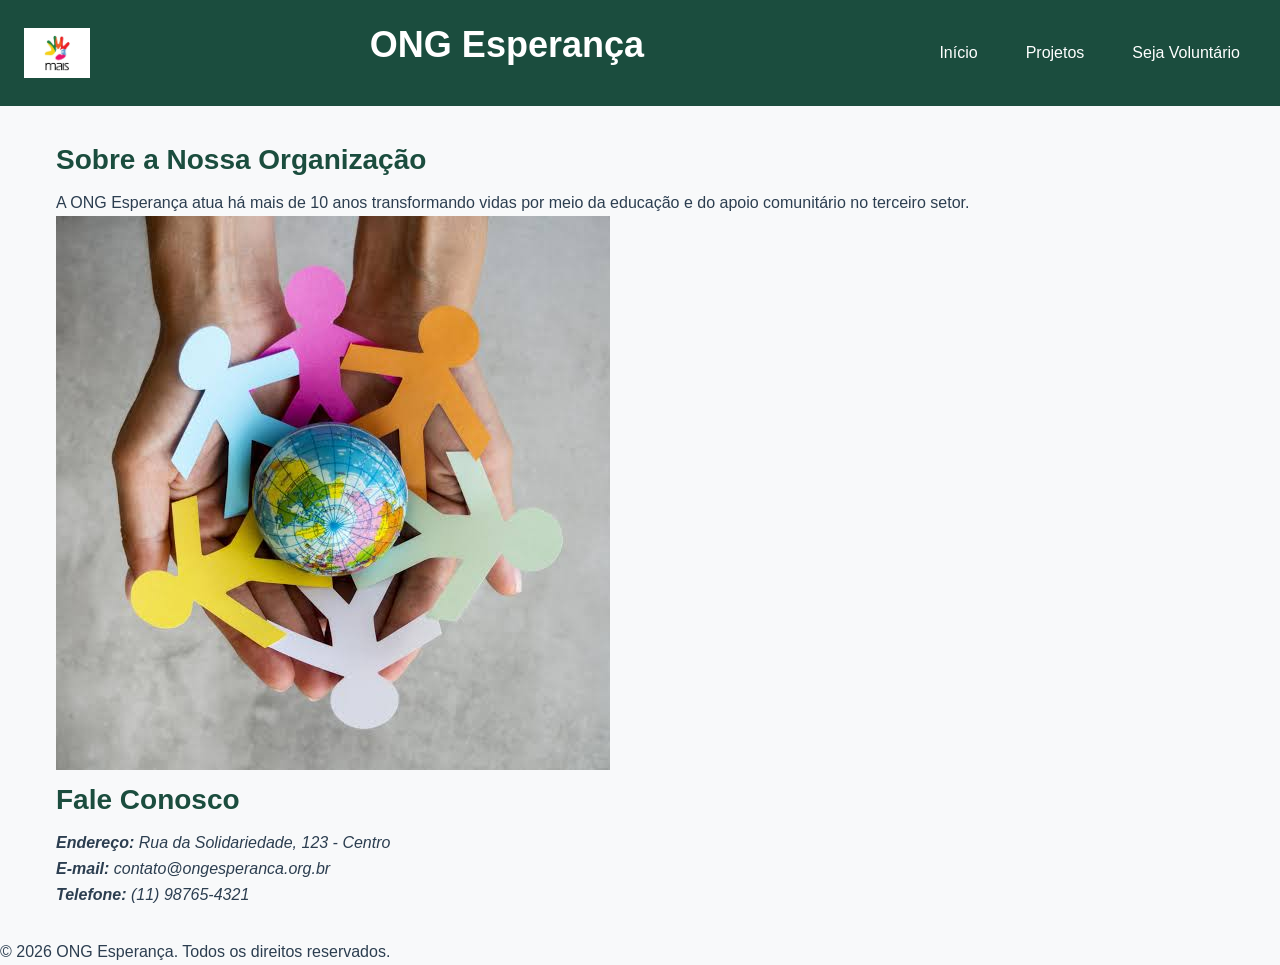
<file: index.html>
<!DOCTYPE html>
<html lang="pt-BR">
<head>
    <meta charset="UTF-8">
    <meta name="viewport" content="width=device-width, initial-scale=1.0">
    <title>ONG Esperança - Início</title>
    <link rel="stylesheet" href="css/styles.css">
</head>
<body>

    <header>
        <img src="img/logo.png" alt="Logotipo da ONG Esperança, com duas mãos segurando um coração.">
        <h1>ONG Esperança</h1>
        <nav aria-label="Navegação Principal">
            <ul>
                <li><a href="#inicio">Início</a></li>
                <li><a href="#projetos">Projetos</a></li>
                <li><a href="#cadastro">Seja Voluntário</a></li>
            </ul>
        </nav>
    </header>

    <main>
        <section id="sobre">
            <h2>Sobre a Nossa Organização</h2>
            <p>A ONG Esperança atua há mais de 10 anos transformando vidas por meio da educação e do apoio comunitário no terceiro setor.</p>
            <img src="img/ong-banner.jpg" alt="Voluntários da ONG sorrindo em uma ação comunitária.">
        </section>

        <section id="contato">
            <h2>Fale Conosco</h2>
            <address>
                <p><strong>Endereço:</strong> Rua da Solidariedade, 123 - Centro</p>
                <p><strong>E-mail:</strong> contato@ongesperanca.org.br</p>
                <p><strong>Telefone:</strong> (11) 98765-4321</p>
            </address>
        </section>
       <!-- Seção de Demonstração de Componentes de Feedback -->
<section id="feedback-demo" class="col-12" style="margin-top: 2rem; padding: 1.5rem; border: 1px dashed var(--neutral-border); background: #ffffff;">
  <h2>Componentes de Feedback Visual</h2>

  <!-- 1. Badges (Etiquetas) -->
  <div style="margin-bottom: 1.5rem;">
    <h3>Badges (Categorização)</h3>
    <span class="badge" style="background-color: var(--feedback-success); color: #fff; padding: 0.25rem 0.5rem; border-radius: 4px; font-size: var(--font-size-small);">Educação</span>
    <span class="badge" style="background-color: var(--primary-light); color: #fff; padding: 0.25rem 0.5rem; border-radius: 4px; font-size: var(--font-size-small);">Voluntariado</span>
    <span class="badge" style="background-color: var(--secondary-color); color: #fff; padding: 0.25rem 0.5rem; border-radius: 4px; font-size: var(--font-size-small);">Urgente</span>
  </div>

  <!-- 2. Alerta -->
  <div style="margin-bottom: 1.5rem;">
    <h3>Alerta</h3>
    <div class="alert" style="background-color: #e8f5e9; border-left: 4px solid var(--feedback-success); color: #1b5e20; padding: 1rem; border-radius: 4px;">
      <strong>Sucesso!</strong> Cadastro realizado com sucesso na plataforma da ONG Esperança.
    </div>
  </div>

  <!-- 3. Toast (Notificação) -->
  <!-- 3. Toast (Notificação) -->
  <div style="margin-bottom: 1.5rem;">
    <h3>Toast (Notificação)</h3>
    <div style="background-color: #2c3e50; color: #ffffff; padding: 0.75rem 1.25rem; border-radius: 6px; display: inline-block; box-shadow: 0 2px 8px rgba(0,0,0,0.2);">
      <span>Sua mensagem foi enviada com sucesso à nossa equipe!</span>
    </div>
  </div>

  <!-- 4. Modal (Sobreposição) -->
  <div>
    <h3>Modal (Janela de Confirmação)</h3>
    <div class="modal-demo" style="background: #ffffff; padding: 1.5rem; border-radius: 8px; box-shadow: 0 4px 12px rgba(0,0,0,0.15); max-width: 400px; border: 1px solid var(--neutral-border);">
      <h4 style="margin-top: 0;">Confirmar Inscrição</h4>
      <p>Deseja confirmar a sua candidatura para esta ação voluntária?</p>
      <div style="display: flex; gap: 0.5rem; justify-content: flex-end; margin-top: 1rem;">
        <button style="background: #ccc; border: none; padding: 0.5rem 1rem; border-radius: 4px; cursor: pointer;">Cancelar</button>
        <button style="background: var(--secondary-color); color: white; border: none; padding: 0.5rem 1rem; border-radius: 4px; cursor: pointer;">Confirmar</button>
      </div>
    </div>
  </div>
</section>
    </main>

    <footer>
        <p>&copy; 2026 ONG Esperança. Todos os direitos reservados.</p>
    </footer>

<!-- Script Principal SPA Modular -->
  <script type="module" src="js/app.js"></script>
</body>
</html>
</file>
<file: css/styles.css>
/* ==========================================================================
   1. DESIGN SYSTEM (Variáveis Nativas)
   ========================================================================== */
:root {
  /* Paleta de Cores (8 cores distintas) */
  --primary-color: #1b4d3e;     /* Verde Institucional principal */
  --primary-light: #2c7a62;     /* Verde claro para hover/foco */
  --secondary-color: #e67e22;   /* Laranja para chamadas/ações */
  --secondary-light: #f39c12;   /* Laranja claro para hover */
  --neutral-dark: #2c3e50;      /* Texto principal */
  --neutral-light: #f8f9fa;     /* Fundo geral */
  --neutral-border: #e2e8f0;     /* Bordas de cartões e inputs */
  --feedback-success: #27ae60;  /* Validação / Badge Sucesso */
  --feedback-error: #e74c3c;    /* Erro / Badge Alerta */

  /* Tipografia (5 patamares hierárquicos) */
  --font-family: 'Segoe UI', Tahoma, Geneva, Verdana, sans-serif;
  --font-size-h1: 2.25rem;  /* Nível 1 */
  --font-size-h2: 1.75rem;  /* Nível 2 */
  --font-size-h3: 1.35rem;  /* Nível 3 */
  --font-size-body: 1rem;   /* Nível 4 (Texto Padrão) */
  --font-size-small: 0.85rem;/* Nível 5 (Legendas/Badges) */

  /* Espaçamentos Modulares (Escola estrita baseada em 8px) */
  --spacing-xs: 0.25rem; /* 4px */
  --spacing-sm: 0.5rem;  /* 8px */
  --spacing-md: 1rem;    /* 16px */
  --spacing-lg: 1.5rem;  /* 24px */
  --spacing-xl: 2rem;    /* 32px */
  --spacing-xxl: 3rem;   /* 48px */
}

/* Base Reset */
* {
  box-sizing: border-box;
  margin: 0;
  padding: 0;
}

body {
  font-family: var(--font-family);
  font-size: var(--font-size-body);
  color: var(--neutral-dark);
  background-color: var(--neutral-light);
  line-height: 1.6;
}

/* ==========================================================================
   2. NAVEGAÇÃO RESPONSIVA E DROPDOWN (Flexbox)
   ========================================================================== */
header {
  background-color: var(--primary-color);
  color: #ffffff;
  padding: var(--spacing-md) var(--spacing-lg);
  display: flex;
  align-items: center;
  justify-content: space-between;
  position: relative;
}

header img {
  max-height: 50px;
}

/* Menu principal */
nav ul {
  display: flex;
  list-style: none;
  gap: var(--spacing-md);
  align-items: center;
}

nav a {
  color: #ffffff;
  text-decoration: none;
  padding: var(--spacing-sm) var(--spacing-md);
  transition: background-color 0.3s ease, color 0.3s ease;
  border-radius: 4px;
}

nav a:hover, nav a:focus {
  background-color: var(--primary-light);
  outline: none;
}

/* Suporte a Submenu (Dropdown) para telas grandes */
.dropdown {
  position: relative;
}

.dropdown-menu {
  display: none;
  position: absolute;
  top: 100%;
  left: 0;
  background-color: var(--primary-color);
  list-style: none;
  flex-direction: column;
  min-width: 160px;
  box-shadow: 0 4px 6px rgba(0,0,0,0.1);
  border-radius: 0 0 4px 4px;
}

.dropdown:hover .dropdown-menu,
.dropdown:focus-within .dropdown-menu {
  display: flex;
}

/* Botão Hambúrguer para Mobile (Oculto por padrão no Desktop) */
.menu-toggle {
  display: none;
  background: none;
  border: none;
  color: #ffffff;
  font-size: 1.5rem;
  cursor: pointer;
}

/* ==========================================================================
   3. LAYOUT BIDIMENSIONAL (CSS Grid - 12 Colunas)
   ========================================================================== */
main {
  max-width: 1200px;
  margin: var(--spacing-xl) auto;
  padding: 0 var(--spacing-md);
}

.grid-container {
  display: grid;
  grid-template-columns: repeat(12, 1fr);
  gap: var(--spacing-lg);
}

/* Utilitários de Colunas Grid */
.col-12 { grid-column: span 12; }
.col-8  { grid-column: span 8; }
.col-6  { grid-column: span 6; }
.col-4  { grid-column: span 4; }

/* Tipografia Hierárquica */
h1 { font-size: var(--font-size-h1); margin-bottom: var(--spacing-md); }
h2 { font-size: var(--font-size-h2); margin-bottom: var(--spacing-sm); color: var(--primary-color); }
h3 { font-size: var(--font-size-h3); margin-bottom: var(--spacing-xs); }

/* ==========================================================================
   4. FORMULÁRIOS & INTERATIVIDADE (Hover, Focus, Active, Disabled, Valid)
   ========================================================================== */
fieldset {
  border: 1px solid var(--neutral-border);
  padding: var(--spacing-lg);
  border-radius: 8px;
  margin-bottom: var(--spacing-lg);
  background-color: #ffffff;
}

legend {
  font-weight: bold;
  padding: 0 var(--spacing-sm);
  color: var(--primary-color);
}

input {
  width: 100%;
  padding: var(--spacing-sm) var(--spacing-md);
  border: 1px solid var(--neutral-border);
  border-radius: 4px;
  font-size: var(--font-size-body);
  transition: border-color 0.3s, box-shadow 0.3s;
}

/* Estados de Interatividade em Inputs */
input:focus {
  outline: none;
  border-color: var(--primary-light);
  box-shadow: 0 0 0 3px rgba(44, 122, 98, 0.2);
}

input:valid:not(:placeholder-shown) {
  border-color: var(--feedback-success);
}

input:invalid:not(:placeholder-shown) {
  border-color: var(--feedback-error);
}

/* Estilização de Botões */
button, .btn {
  background-color: var(--secondary-color);
  color: #ffffff;
  border: none;
  padding: var(--spacing-sm) var(--spacing-lg);
  font-size: var(--font-size-body);
  border-radius: 4px;
  cursor: pointer;
  transition: background-color 0.2s, transform 0.1s;
}

button:hover { background-color: var(--secondary-light); }
button:active { transform: scale(0.98); }
button:disabled { background-color: #ccc; cursor: not-allowed; opacity: 0.6; }

/* ==========================================================================
   5. COMPONENTES DE FEEDBACK (Badges, Alerts, Toasts, Modais)
   ========================================================================== */
/* Badges */
.badge {
  display: inline-block;
  font-size: var(--font-size-small);
  padding: var(--spacing-xs) var(--spacing-sm);
  border-radius: 12px;
  color: #ffffff;
}
.badge-success { background-color: var(--feedback-success); }
.badge-warning { background-color: var(--secondary-color); }

/* Alerts */
.alert {
  padding: var(--spacing-md);
  border-radius: 4px;
  margin-bottom: var(--spacing-md);
  background-color: #e8f8f5;
  border-left: 4px solid var(--feedback-success);
}

/* Toast (Notificação Não Obstrutiva) */
.toast {
  position: fixed;
  bottom: var(--spacing-lg);
  right: var(--spacing-lg);
  background-color: var(--neutral-dark);
  color: #ffffff;
  padding: var(--spacing-md) var(--spacing-lg);
  border-radius: 8px;
  box-shadow: 0 4px 12px rgba(0,0,0,0.15);
  z-index: 1000;
}

/* Modal Estrutural */
.modal-overlay {
  position: fixed;
  top: 0; left: 0; right: 0; bottom: 0;
  background-color: rgba(0,0,0,0.5);
  display: flex;
  align-items: center;
  justify-content: center;
  z-index: 2000;
}
.modal-content {
  background: #ffffff;
  padding: var(--spacing-xl);
  border-radius: 8px;
  max-width: 500px;
  width: 90%;
}

/* ==========================================================================
   6. 5 BREAKPOINTS RESPONSIVOS (@media queries)
   ========================================================================== */
/* 1. Telas muito grandes (Desktops Panorâmicos - min-width: 1400px) */
@media (min-width: 1400px) {
  main { max-width: 1320px; }
}

/* 2. Desktops Padrão (max-width: 1199px) */
@media (max-width: 1199px) {
  :root { --font-size-h1: 2rem; }
}

/* 3. Tablets em Modo Paisagem (max-width: 991px) */
@media (max-width: 991px) {
  .col-8, .col-6 { grid-column: span 12; }
  .col-4 { grid-column: span 6; }
}

/* 4. Tablets em Modo Retrato / Dispositivos Médios (max-width: 767px) */
@media (max-width: 767px) {
  .col-4 { grid-column: span 12; }
  
  /* Conversão da navegação para estilo Hambúrguer no Mobile */
  .menu-toggle { display: block; }
  nav ul {
    display: none;
    flex-direction: column;
    width: 100%;
    position: absolute;
    top: 100%;
    left: 0;
    background-color: var(--primary-color);
    padding: var(--spacing-md);
  }
  nav ul.active { display: flex; }
}

/* 5. Smartphones Pequenos (max-width: 480px) */
@media (max-width: 480px) {
  :root {
    --font-size-h1: 1.75rem;
    --font-size-h2: 1.4rem;
  }
  header { flex-wrap: wrap; }
  button { width: 100%; }
}
a:focus, button:focus, input:focus {
  outline: 3px solid #2e7d32;
  outline-offset: 2px;
}
</file>
